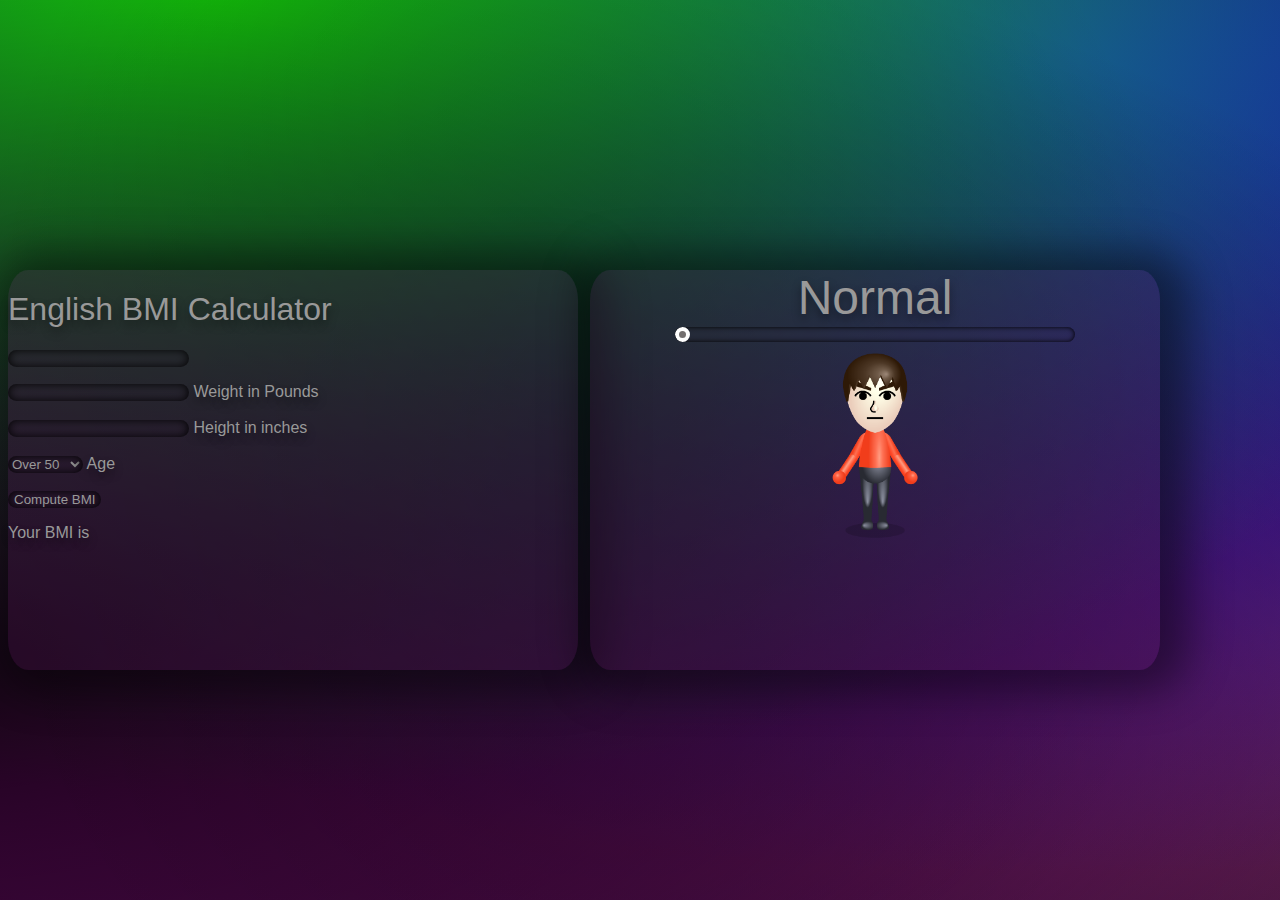
<file: bmi.html>
<html>
    <head>
        <link rel ="stylesheet" href="css/bmi.css">
    </head>
    <body>
        
        <div class="bmi">
            <h1>English BMI Calculator</h1>
            <form>
                
                
                <input type="text" id = "name" onfocusout="getInputName()">

                <p id = "welcome"></p>

                <input type="text" id = "weight">
                <label for="weight">Weight in Pounds</label>
                <br>
                <br>
                <input type="text" id = "height">
                <label for="height">Height in inches</label>
                
                <br>
                <br>
                <div class="dropdown">
                    <select id = ageValue>  
                    <option value = "4">Over 50  
                    </option>  
                    <option value = "3">31 - 50   
                    </option>  
                    <option value = "2">20 - 30
                    </option>  
                    <option value = "1">Under 20  
                    </option>  
                    </select>  
                    <label>Age</label> 
                </div>
                <br>
                <Button type="button"  id="cmpBMI">Compute BMI</Button>

                <p id = "bmiNum">Your BMI is</p>
                <br>
                <br>
                <br>
                <p id="ageInfo"></p>
            </form>
        </div>
        <div class = "mii">
            <div>
                <span id="rangeValue">Normal</span>
                <Input class="range" id = "rangeBmi" type="range" value="0" min="10" max="35" disabled></Input>
            </div>
            <img src="img\mii.png" id = "miiCharacter" alt="mii character">
        </div>
        </body>
        <script>
            var scaleFactor = 1;
            var bmi;
            document.getElementById("cmpBMI").addEventListener("click", getBMI)
            document.getElementById("cmpBMI").addEventListener("click", slide)
            document.getElementById("cmpBMI").addEventListener("click", rangeScale)

            function getInputName() {
                var x = document.getElementById("name");
                document.getElementById("welcome").textContent = "Hey " + x.value + " Thanks for using our BMI calculator";
            }

            function getBMI(pass) {
                var w = document.getElementById("weight").value;
                var h = document.getElementById("height").value;
                var age = document.getElementById("ageValue").value;
                
                if(w > 0 && h > 0){
                    bmi = ((parseFloat(w))*703/((parseFloat(h))*(parseFloat(h)))).toFixed(2);
                    document.getElementById("bmiNum").textContent = "Your BMI is " + bmi;
                }else{
                    document.getElementById("bmiNum").textContent = "Please enter ONLY numbers";
                
                }

                if(age == 1){
                    document.getElementById("ageInfo").textContent = "You are under 20 please visit \n https://www.cdc.gov/growthcharts/data/set1clinical/cj41l023.pdf \n to determine  your weight category"

                }
            }
            function rangeScale() {
                var w = document.getElementById("weight").value;
                var h = document.getElementById("height").value;

                if(w > 0 && h > 0){
                    var bmi = document.getElementById('rangeBmi').value;
                    var elm = document.getElementById('miiCharacter');
                    var scale = 'scaleX(' + scaleFactor + ')'
                    if(bmi <= 18.5){
                        elm.animate([{transform: scale},{transform: 'scaleX(.5)'}],{duration: 3000, fill: 'forwards'});
                        document.getElementById('rangeValue').innerHTML = "Underweight";
                        scaleFactor = .5
                        
                    }else if(bmi  > 18.5 && bmi <= 25){
                        elm.animate([{transform: scale}, {transform: 'scaleX(1)'}],{duration: 3000, fill: 'forwards'});
                        document.getElementById('rangeValue').innerHTML = "Normal";
                        scaleFactor = 1
                    }else if(bmi  > 25 && bmi  <= 30){
                        elm.animate([{transform: scale}, {transform: 'scaleX(2)'}],{duration: 3000, fill: 'forwards'});
                        document.getElementById('rangeValue').innerHTML = "Over Weight";
                        scaleFactor = 2
                        if(bmi > 28.5){
                            var delayInMilliseconds1 = 5000; //1 second
                            var delayInMilliseconds2 = 5000; //1 second
                            setTimeout(function() {
                                alert("You are either within the OVER WEIGHT or OBESE categroy.\nopening informational link.");
                                setTimeout(function() {
                                    window.open("http://www.nhlbi.nih.gov/health/public/heart/obesity/lose_wt/control.htm", "_blank", "toolbar=yes,top=500,left=500,width=900,height=900");

                                },delayInMilliseconds2);
                            },delayInMilliseconds1);
                            
                            
                        }
                    }else if(bmi > 30){
                        elm.animate([{transform: scale}, {transform: 'scaleX(3)'}],{duration: 3000, fill: 'forwards'});
                        document.getElementById('rangeValue').innerHTML = "Obese";
                        scaleFactor = 3
                        if(bmi > 28.5){
                            var delayInMilliseconds1 = 5000; //1 second
                            var delayInMilliseconds2 = 5000; //1 second
                            setTimeout(function() {
                                alert("You are either within the OVER WEIGHT or OBESE categroy.\nopening informational link.");
                                setTimeout(function() {
                                    window.open("http://www.nhlbi.nih.gov/health/public/heart/obesity/lose_wt/control.htm", "_blank", "toolbar=yes,top=500,left=500,width=900,height=900");

                                },delayInMilliseconds2);
                            },delayInMilliseconds1);
                            
                            
                        }
                    }   
                }
            }

            function slide() {  
                var w = document.getElementById("weight").value;
                var h = document.getElementById("height").value;


                console.log(isNaN(w) );
                console.log(isNaN(h));

                if(w > 0 && h > 0){
                    var slider = document.getElementById("rangeBmi"),
                    delayInSeconds = .05;
                    num = 1,
                    sliderNum = bmi;

                    var i = 0;
                    var intervalId = setInterval(
                        function() {   
                            num = (num === sliderNum) ? 1:num + 1;
                            slider.value = num;
                            if(i === Math.trunc(sliderNum)){
                                clearInterval(intervalId);
                            }
                            console.log(i);
                            console.log(sliderNum);
                            i++;

                    }, delayInSeconds * 2000);

                    document.getElementById("rangeBmi").value = bmi;
                }
            }

        </script>
    </body>
</html>
</file>
<file: css/bmi.css>
body{
    background-image: radial-gradient(49% 81% at 45% 47%, #00000045 0%, #073AFF00 100%),radial-gradient(142% 91% at -6% 74%, #000000E3 0%, #FF000000 99%),radial-gradient(113% 91% at 17% -2%, #15D70AFF 1%, #FF000000 99%),radial-gradient(142% 91% at 83% 7%, #140DD7FF 1%, #FF000000 99%),radial-gradient(142% 91% at -6% 74%, #BB0FB7FF 1%, #FF000000 99%),radial-gradient(142% 91% at 109% 71%, #520F3BE0 4%, #020202FF 95%);
}
.bmi{
    align-self: center;
    background-color: rgba(78, 17, 78, 0.281);
}
.mii{
    text-align: center;
    left: 590px;
    background-color: rgba(78, 17, 78, 0.281);
}
#miiCharacter{
    top: 20px;
    max-height: 200px;
}
.bmi, .mii{
    color: #999;
    position: absolute;
    top: 30vh;
    height: 400px;
    width: 570px;
    border-radius: 20px/30px;
    box-shadow: 10px 2px 40px 20px rgba(0, 0, 0, 0.425);
    font-family: 'Segoe UI', Tahoma, Geneva, Verdana, sans-serif;
    text-shadow: 0px 5px 10px rgba(0, 0, 0, 0.418);
    
}
input, button, select{
    border: none;
    color: #999;
    border-radius: 10px;
    box-shadow: inset 0px 0px 10px rgba(0, 0, 0, 0.932);
    background-color: rgba(78, 17, 78, 0.041);
}
.bmi h1{
    font-size: 2em;
    font-weight: 400;
   
}
#rangeValue {
    top: 0px;
    position: relative;
    display: block;
    text-align: center;
    font-size: 3em;
    font-weight: 400;
}
.range {
    
    width: 400px;
    height: 15px;
    -webkit-appearance: none;
    background-color: rgba(78, 17, 78, 0.041);
    outline: none;
    border-radius: 15px;
    overflow: hidden;
    box-shadow: inset 0 0px 5px rgb(0, 0, 0);
    
  }
  .range::-webkit-slider-thumb {
    -webkit-appearance: none;
    width: 15px;
    height: 15px;
    border-radius: 50%;
    background: #747070;
    cursor: pointer;
    border: 4px solid rgb(255, 255, 255);
    box-shadow: -407px 0 0 400px #0e0d0da1;
  }
</file>
